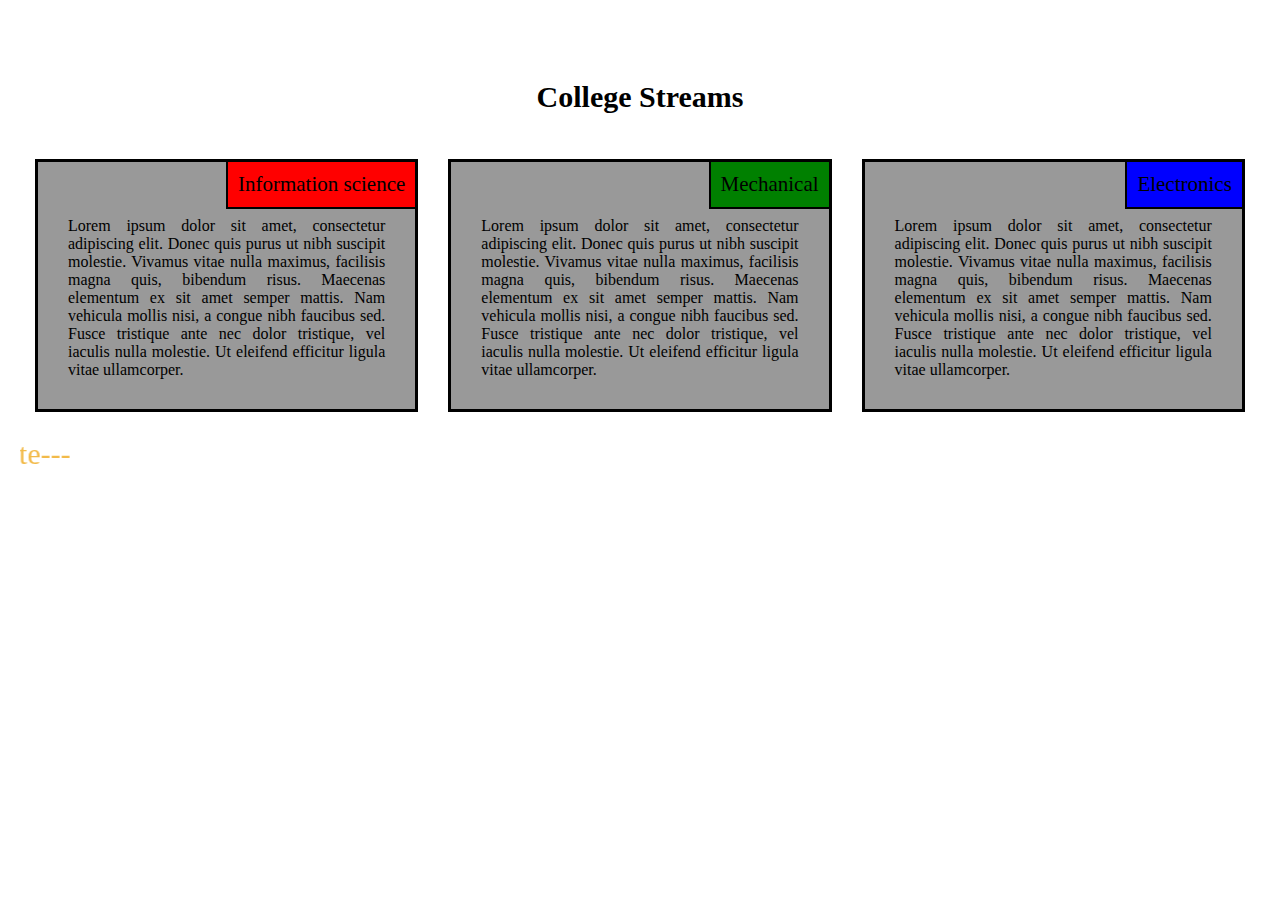
<file: HTML CSS AND JAVA FOR WEB DEVELOPERS/module2-solution/index.html>
<!DOCTYPE html>
<html>
<head>
	<meta charset="utf-8">
	<title>My college</title>
	<meta name="viewport" content="width=device-width,initial-scale=1.0">
	<link rel="stylesheet" type="text/css" href="css/index.css">
</head>
<body>
	<div class="container">
	<div class="top">
	<h1>College Streams</h1>
	<div class="uppera">
	<section class=" upper one">
		<section class="sectiona first">Information science</section>
		<p>Lorem ipsum dolor sit amet, consectetur adipiscing elit. Donec quis purus ut nibh suscipit molestie. Vivamus vitae nulla maximus, facilisis magna quis, bibendum risus. Maecenas elementum ex sit amet semper mattis. Nam vehicula mollis nisi, a congue nibh faucibus sed. Fusce tristique ante nec dolor tristique, vel iaculis nulla molestie. Ut eleifend efficitur ligula vitae ullamcorper.</p>
	</section>
	</div>
	<div class="uppera">
	<section class="upper two">
		<section class="sectiona second">Mechanical</section>
		<p>Lorem ipsum dolor sit amet, consectetur adipiscing elit. Donec quis purus ut nibh suscipit molestie. Vivamus vitae nulla maximus, facilisis magna quis, bibendum risus. Maecenas elementum ex sit amet semper mattis. Nam vehicula mollis nisi, a congue nibh faucibus sed. Fusce tristique ante nec dolor tristique, vel iaculis nulla molestie. Ut eleifend efficitur ligula vitae ullamcorper. </p>
	</section>
	</div>
	<div class="uppera three">
	<section class="upper">
		<section class="sectiona third">Electronics</section>
		<p>Lorem ipsum dolor sit amet, consectetur adipiscing elit. Donec quis purus ut nibh suscipit molestie. Vivamus vitae nulla maximus, facilisis magna quis, bibendum risus. Maecenas elementum ex sit amet semper mattis. Nam vehicula mollis nisi, a congue nibh faucibus sed. Fusce tristique ante nec dolor tristique, vel iaculis nulla molestie. Ut eleifend efficitur ligula vitae ullamcorper.</p>
	</section>
	</div>
	</div>
	<bold><marquee direction="right">---My first responsive site---</marquee></bold>
</div>
</body>
</html>
</file>
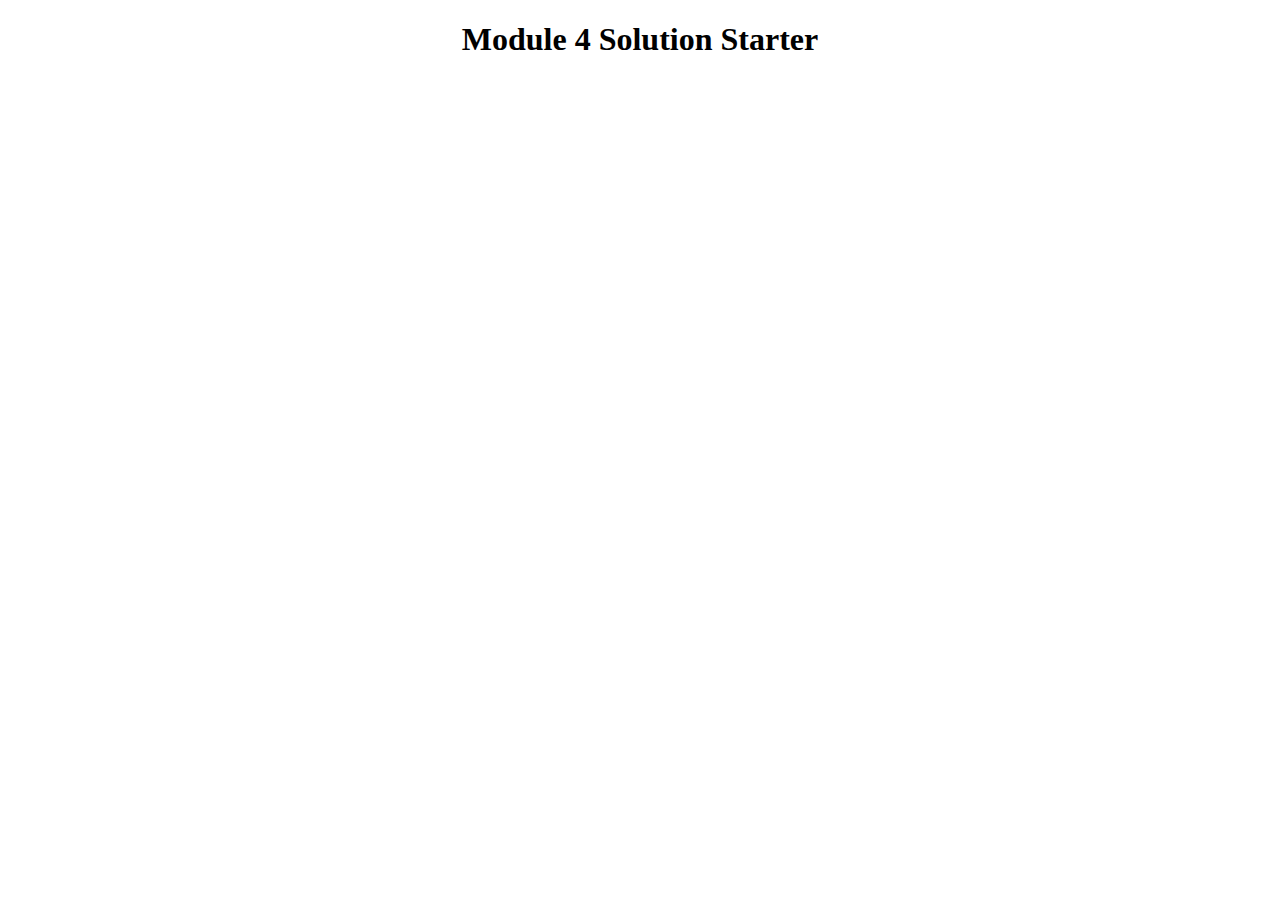
<file: HTML CSS AND JAVA FOR WEB DEVELOPERS/module4-solution/index.html>
<!DOCTYPE html>
<html>
<head>
  <meta charset="utf-8">
  <meta name="viewport" content="width=device-width , initial-scale=1.0">
  <title>Module 4 Solution Starter</title>
  <script>
    var names = []; // DO NOT REMOVE
  </script>
  <script src="SpeakHello.js"></script>
  <script src="SpeakGoodBye.js"></script>
  <script src="script.js"></script>
</head>
<body>
  <center><h1>Module 4 Solution Starter</h1></center>
</body>
</html>
</file>
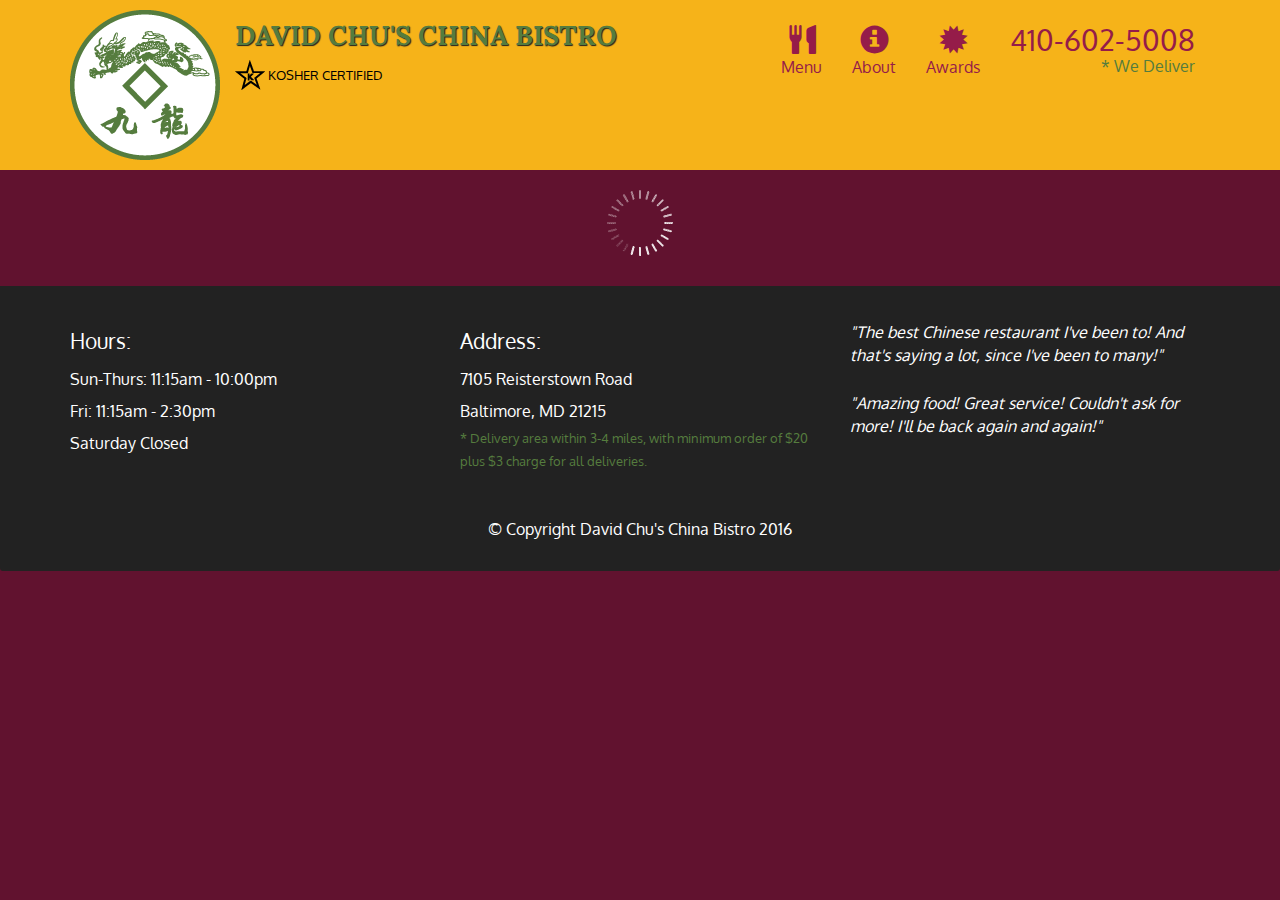
<file: HTML CSS AND JAVA FOR WEB DEVELOPERS/module5-solution/index.html>
<!doctype html>
<html lang="en">
  <head>
    <meta charset="utf-8">
    <meta http-equiv="X-UA-Compatible" content="IE=edge">
    <meta name="viewport" content="width=device-width, initial-scale=1">
    <title>David Chu's China Bistro</title>
    <link rel="stylesheet" href="css/bootstrap.min.css">
    <link rel="stylesheet" href="css/styles.css">
    <link href='https://fonts.googleapis.com/css?family=Oxygen:400,300,700' rel='stylesheet' type='text/css'>
    <link href='https://fonts.googleapis.com/css?family=Lora' rel='stylesheet' type='text/css'>
  </head>
<body>
  <header>
    <nav id="header-nav" class="navbar navbar-default">
      <div class="container">
        <div class="navbar-header">
          <a href="index.html" class="pull-left visible-md visible-lg">
            <div id="logo-img" alt="Logo image"></div>
          </a>

          <div class="navbar-brand">
            <a href="index.html"><h1>David Chu's China Bistro</h1></a>
            <p>
              <img src="images/star-k-logo.png" alt="Kosher certification">
              <span>Kosher Certified</span>
            </p>
          </div>

          <button id="navbarToggle" type="button" class="navbar-toggle collapsed" data-toggle="collapse" data-target="#collapsable-nav" aria-expanded="false">
            <span class="sr-only">Toggle navigation</span>
            <span class="icon-bar"></span>
            <span class="icon-bar"></span>
            <span class="icon-bar"></span>
          </button>
        </div>
        
        <div id="collapsable-nav" class="collapse navbar-collapse">
           <ul id="nav-list" class="nav navbar-nav navbar-right">
            <li id="navHomeButton" class="visible-xs active">
              <a href="index.html">
                <span class="glyphicon glyphicon-home"></span> Home</a>
            </li>
            <li id="navMenuButton">
              <a href="#" onclick="$dc.loadMenuCategories();">
                <span class="glyphicon glyphicon-cutlery"></span><br class="hidden-xs"> Menu</a>
            </li>
            <li>
              <a href="#">
                <span class="glyphicon glyphicon-info-sign"></span><br class="hidden-xs"> About</a>
            </li>
            <li>
              <a href="#">
                <span class="glyphicon glyphicon-certificate"></span><br class="hidden-xs"> Awards</a>
            </li>
            <li id="phone" class="hidden-xs">
              <a href="tel:410-602-5008">
                <span>410-602-5008</span></a><div>* We Deliver</div>
            </li>
          </ul><!-- #nav-list -->
        </div><!-- .collapse .navbar-collapse -->
      </div><!-- .container -->
    </nav><!-- #header-nav -->
  </header>

  <div id="call-btn" class="visible-xs">
    <a class="btn" href="tel:410-602-5008">
    <span class="glyphicon glyphicon-earphone"></span>
    410-602-5008
    </a>
  </div>
  <div id="xs-deliver" class="text-center visible-xs">* We Deliver</div>

  <div id="main-content" class="container"></div>

  <footer class="panel-footer">
    <div class="container">
      <div class="row">
        <section id="hours" class="col-sm-4">
          <span>Hours:</span><br>
          Sun-Thurs: 11:15am - 10:00pm<br>
          Fri: 11:15am - 2:30pm<br>
          Saturday Closed
          <hr class="visible-xs">
        </section>
        <section id="address" class="col-sm-4">
          <span>Address:</span><br>
          7105 Reisterstown Road<br>
          Baltimore, MD 21215
          <p>* Delivery area within 3-4 miles, with minimum order of $20 plus $3 charge for all deliveries.</p>
          <hr class="visible-xs">
        </section>
        <section id="testimonials" class="col-sm-4">
          <p>"The best Chinese restaurant I've been to! And that's saying a lot, since I've been to many!"</p>
          <p>"Amazing food! Great service! Couldn't ask for more! I'll be back again and again!"</p>
        </section>
      </div>
      <div class="text-center">&copy; Copyright David Chu's China Bistro 2016</div>
    </div>
  </footer>

  <!-- jQuery (Bootstrap JS plugins depend on it) -->
   <script src="js/jquery-3.5.1.min.js"></script>
  <script src="js/bootstrap.min.js"></script>
  <script src="js/ajax-utils.js"></script>
  <script src="js/script.js"></script>
</body>
</html>
</file>
<file: HTML CSS AND JAVA FOR WEB DEVELOPERS/module2-solution/css/index.css>
*{
	box-sizing:border-box !important;
	font-family: "Times New Roman , Times ,Serif";
	margin:0;
	padding:0;
}
h1{
	text-align:center;
	font-size:30px;
	margin-bottom: 30px;
}
.container{
	position: relative;
	top:60px;
	margin:20px;
}
marquee{
	margin-top: 10px;
	font-size: 30px;
	color: #f2ba49;
}
#top{
	width: 100%;
}
.upper{
	position: relative;
	top: 0px;
	background-color: #999999;
	margin:15px;
	padding: 25px;
	border:3px solid #000;
}
.sectiona{
  position: absolute;
  top:0;
  right: 0px;
  background: green; 
  font-size: 21px;
  padding: 10px;
  border-left: 2px solid #000;
  border-bottom: 2px solid #000;
}
p{
	text-align: justify;
	margin-top: 25px;
	font-size: 100%;
	padding: 5px;
}
.first {
	background-color: red;
}
.second{
	background-color: green;
}
.third{
	background-color: blue;
}
@media (min-width: 992px){
	.uppera{
		float: left;
		width: 33.33%;
	}
}
@media (min-width: 768px) and (max-width: 991px){
  .uppera {
    width: 50%;
    float: left;
  }
  .three{
   width: 100%;
   float: left;
 }
}
@media (max-width: 767px){
  .uppera{
    width: 100%;
    float: left;
  }
}
/*
@media (min-width: 992px){
	.uppera{
		float: left;
		width:33%;
		border : 3px solid black;
		background-color :#999999;
		margin-bottom: 5px;
		margin-right:3px;
		position: relative;
	}
	.sectiona{	
		position: absolute;
		top:0px;
		right: 0px;
		font-size: 21px;
		padding: 5px;
		margin-bottom: 3px;
		border : 1px solid black;
		color: white;
	}
}
@media (min-width: 768px) and (max-width:991px){
	.uppera{
		float: left;
		width: 50%;
		border : 3px solid black;
		background-color :#999999;
		margin-bottom: 5px;
		position: relative;
	}
	.three{
		width:100%;
		margin-right: 5px;
	}
	.sectiona{	
		position: absolute;
		right:0px;
		top:0px;
		font-size: 21px;
		padding: 5px;
		margin-bottom: 3px;
		border : 1px solid black;
		color: white;
}
}
@media(max-width:767px){
	.uppera{
		width: 100%;
		float: left;
		margin-right: 10px;
		margin-left: 5px;
		border : 3px solid black;
		background-color :#999999;
		margin-bottom: 10px;
		position: relative;
}
	}
.sectiona{	
		position: absolute;
		right:0px;
		top:0px;
		font-size: 21px;
		padding: 5px;
		margin-bottom: 3px;
		border-left : 2px solid black;
		border-bottom : 2px solid black;
		color: white;
}*/
</file>
<file: HTML CSS AND JAVA FOR WEB DEVELOPERS/module5-solution/css/styles.css>
body {
  font-size: 16px;
  color: #fff;
  background-color: #61122f;
  font-family: 'Oxygen', sans-serif;
}

/** HEADER **/
#header-nav {
  background-color: #f6b319;
  border-radius: 0;
  border: 0;
}

#logo-img {
  background: url('../images/restaurant-logo_large.png') no-repeat;
  width: 150px;
  height: 150px;
  margin: 10px 15px 10px 0;
}

.navbar-brand {
  padding-top: 25px;
}
.navbar-brand h1 { /* Restaurant name */
  font-family: 'Lora', serif;
  color: #557c3e;
  font-size: 1.5em;
  text-transform: uppercase;
  font-weight: bold;
  text-shadow: 1px 1px 1px #222;
  margin-top: 0;
  margin-bottom: 0;
  line-height: .75;
}
.navbar-brand a:hover, .navbar-brand a:focus {
  text-decoration: none;
}
.navbar-brand p { /* Kosher cert */
  color: #000;
  text-transform: uppercase;
  font-size: .7em;
  margin-top: 15px;
}
.navbar-brand p span { /* Star-K */
  vertical-align: middle;
}

#nav-list {
  margin-top: 10px;
}
#nav-list a {
  color: #951C49;
  text-align: center;
}
#nav-list a:hover {
  background: #E7E7E7;
}
#nav-list a span {
  font-size: 1.8em;
}

#phone {
  margin-top: 5px;
}
#phone a { /* Phone number */
  text-align: right;
  padding-bottom: 0;
}
#phone div { /* We Deliver */
  color: #557c3e;
  text-align: right;
  padding-right: 15px;
}

.navbar-header button.navbar-toggle, .navbar-header .icon-bar {
  border: 1px solid #61122f;
}
.navbar-header button.navbar-toggle {
  clear: both;
  margin-top: -30px;
}
/* END HEADER */

/* FOOTER */
.panel-footer {
  margin-top: 30px;
  padding-top: 35px;
  padding-bottom: 30px;
  background-color: #222;
  border-top: 0;
}
.panel-footer div.row {
  margin-bottom: 35px;
}
#hours, #address {
  line-height: 2;
}
#hours > span, #address > span {
  font-size: 1.3em;
}
#address p {
  color: #557c3e;
  font-size: .8em;
  line-height: 1.8;
}
#testimonials {
  font-style: italic;
}
#testimonials p:nth-child(2) {
  margin-top: 25px;
}
/* END FOOTER */



/* HOME PAGE */
.container .jumbotron {
  box-shadow: 0 0 50px #3F0C1F;
  border: 2px solid #3F0C1F;
}

#menu-tile, #specials-tile, #map-tile {
  height: 250px;
  width: 100%;
  margin-bottom: 15px;
  position: relative;
  border: 2px solid #3F0C1F;
  overflow: hidden;
}
#menu-tile:hover, #specials-tile:hover, #map-tile:hover {
  box-shadow: 0 1px 5px 1px #cccccc;
}
#menu-tile {
  background: url('../images/menu-tile.jpg') no-repeat;
  background-position: center;
}
#specials-tile {
  background: url('../images/specials-tile.jpg') no-repeat;
  background-position: center;
}
#menu-tile span, #specials-tile span, #map-tile span {
  position: absolute;
  bottom: 0;
  right: 0;
  width: 100%;
  text-align: center;
  font-size: 1.6em;
  text-transform: uppercase;
  background-color: #000;
  color: #fff;
  opacity: .8;
}
/* END HOME PAGE */

/* MENU CATEGORIES PAGE */
.category-tile { 
  position: relative;
  border: 2px solid #3F0C1F;
  overflow: hidden;
  width: 200px;
  height: 200px;
  margin: 0 auto 15px;
}
.category-tile span {
  position: absolute;
  bottom: 0;
  right: 0;
  width: 100%;
  text-align: center;
  font-size: 1.2em;
  text-transform: uppercase;
  background-color: #000;
  color: #fff;
  opacity: .8;
}
.category-tile:hover {
  box-shadow: 0 1px 5px 1px #cccccc;
}

#menu-categories-title + div {
  margin-bottom: 50px;
}
/* END MENU CATEGORIES PAGE */

/* SINGLE CATEGORY PAGE */
.menu-item-tile {
  margin-bottom: 25px;
}
.menu-item-tile hr {
  width: 80%;
}
.menu-item-tile .menu-item-price {
  font-size: 1.1em;
  text-align: right;
  margin-top: -15px;
  margin-right: -15px;
}
.menu-item-tile .menu-item-price span {
  font-size: .6em;
}
.menu-item-photo {
  position: relative;
  border: 2px solid #3F0C1F; 
  overflow: hidden;
  padding: 0;
  margin-right: -15px;
  margin-left: auto;
  margin-bottom: 20px;
  max-width: 250px;
}
.menu-item-photo div {
  position: absolute;
  bottom: 0;
  right: 0;
  width: 80px;
  background-color: #557c3e;
  text-align: center;
}
.menu-item-description {
  padding-right: 30px;
}
h3.menu-item-title {
  margin: 0 0 10px;
}
.menu-item-details {
  font-size: .9em;
  font-style: italic;
}
/* END SINGLE CATEGORY PAGE */


/********** Large devices only **********/
@media (min-width: 1200px) {
  .container .jumbotron {
    background: url('../images/jumbotron_1200.jpg') no-repeat;
    height: 675px;
  }
}

/********** Medium devices only **********/
@media (min-width: 992px) and (max-width: 1199px) {
  /* Header */
  #logo-img {
    background: url('../images/restaurant-logo_medium.png') no-repeat;
    width: 100px;
    height: 100px;
    margin: 5px 5px 5px 0;
  }
  /* End Header */

  /* Home Page */
  .container .jumbotron {
    background: url('../images/jumbotron_992.jpg') no-repeat;
    height: 558px;
  }
  /* End Home Page */
}

/********** Small devices only **********/
@media (min-width: 768px) and (max-width: 991px) {
  /* Home Page */
  .container .jumbotron {
    background: url('../images/jumbotron_768.jpg') no-repeat;
    height: 432px;
  }
  /* End Home Page */
}

/********** Extra small devices only **********/
@media (max-width: 767px) {
  /* Header */
  .navbar-brand {
    padding-top: 10px;
    height: 80px;
  }
  .navbar-brand h1 { /* Restaurant name */
    padding-top: 10px;
    font-size: 5vw; /* 1vw = 1% of viewport width */
  }
  .navbar-brand p { /* Kosher cert */
    font-size: .6em;
    margin-top: 12px;
  }
  .navbar-brand p img { /* Star-K */
    height: 20px;
  }

  #collapsable-nav a { /* Collapsed nav menu text */
    font-size: 1.2em;
  }
  #collapsable-nav a span { /* Collapsed nav menu glyph */
    font-size: 1em;
    margin-right: 5px;
  }

  #call-btn > a {
    font-size: 1.5em;
    display: block;
    margin: 0 20px;
    padding: 10px;
    border: 2px solid #fff;
    background-color: #f6b319;
    color: #951c49;
  }
  #xs-deliver {
    margin-top: 5px;
    font-size: .7em;
    letter-spacing: .1em;
    text-transform: uppercase;
  }
  /* End Header */

  /* Footer */
  .panel-footer section {
    margin-bottom: 30px;
    text-align: center;
  }
  .panel-footer section:nth-child(3) {
    margin-bottom: 0; /* margin already exists on the whole row */
  }
  .panel-footer section hr {
    width: 50%;
  }
  /* End Footer */

  /* Home Page */
  .container .jumbotron {
    margin-top: 30px;
    padding: 0;
  }
  #menu-tile, #specials-tile {
    width: 360px;
    margin: 0 auto 15px;
  }

  .menu-item-photo {
    margin-right: auto;
  }
  .menu-item-tile .menu-item-price {
    text-align: center;
  }
  .menu-item-description {
    text-align: center;;
  }
}


/********** Super extra small devices Only :-) (e.g., iPhone 4) **********/
@media (max-width: 479px) {
  /* Header */
  .navbar-brand h1 { /* Restaurant name */
    padding-top: 5px;
    font-size: 6vw;
  }
  /* End Header */
  
  /* Home page */
  #menu-tile, #specials-tile {
    width: 280px;
    margin: 0 auto 15px;
  }

  .col-xxs-12 {
    position: relative;
    min-height: 1px;
    padding-right: 15px;
    padding-left: 15px;
    float: left;
    width: 100%;
  }
}
</file>
